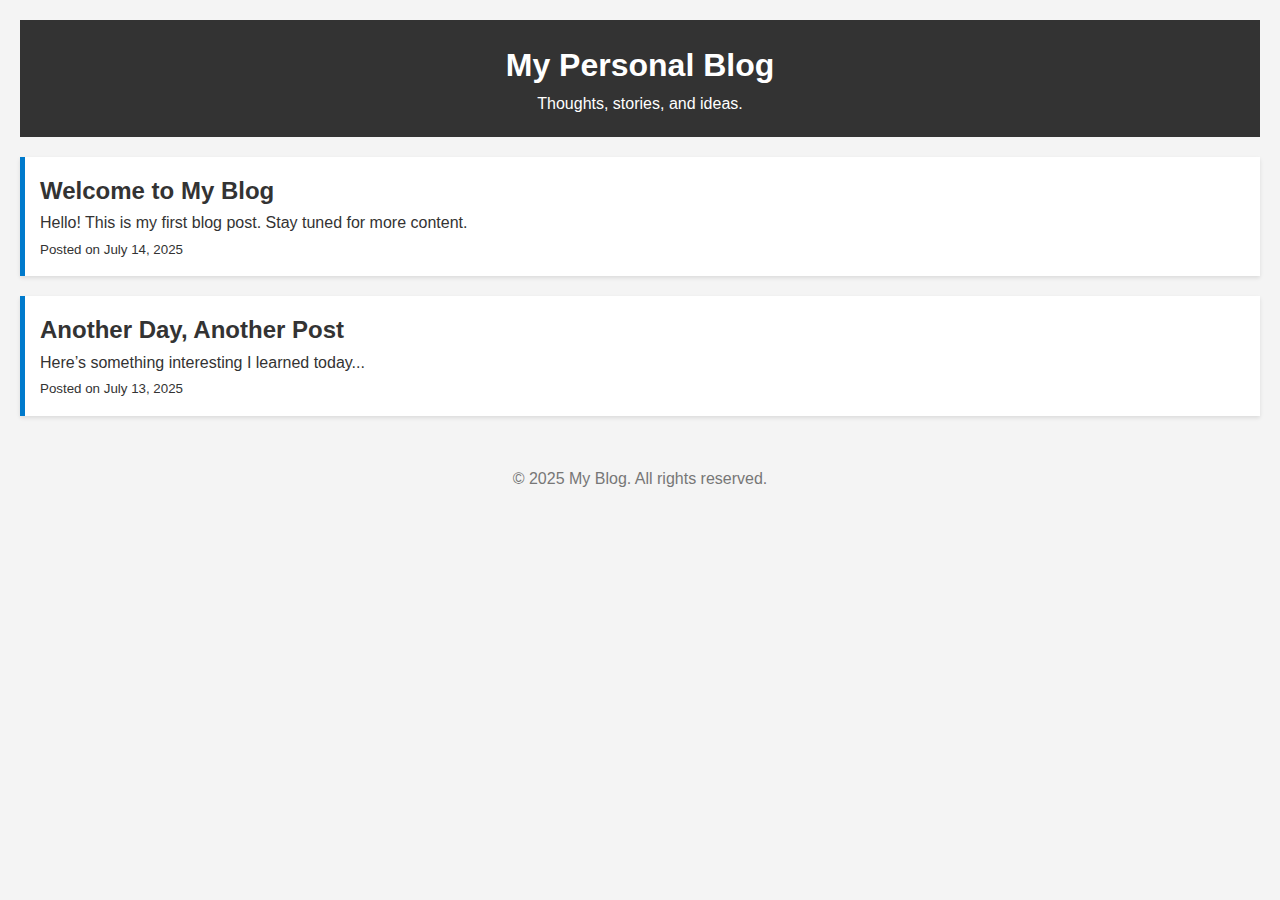
<file: index.html>
<!DOCTYPE html>
<html lang="en">
<head>
  <meta charset="UTF-8">
  <meta name="viewport" content="width=device-width, initial-scale=1">
  <title>My Personal Blog</title>
  <link rel="stylesheet" href="style.css">
</head>
<body>
  <header>
    <h1>My Personal Blog</h1>
    <p>Thoughts, stories, and ideas.</p>
  </header>

  <main>
    <article>
      <h2>Welcome to My Blog</h2>
      <p>Hello! This is my first blog post. Stay tuned for more content.</p>
      <small>Posted on July 14, 2025</small>
    </article>

    <article>
      <h2>Another Day, Another Post</h2>
      <p>Here’s something interesting I learned today...</p>
      <small>Posted on July 13, 2025</small>
    </article>
  </main>

  <footer>
    <p>&copy; 2025 My Blog. All rights reserved.</p>
  </footer>
</body>
</html>
</file>
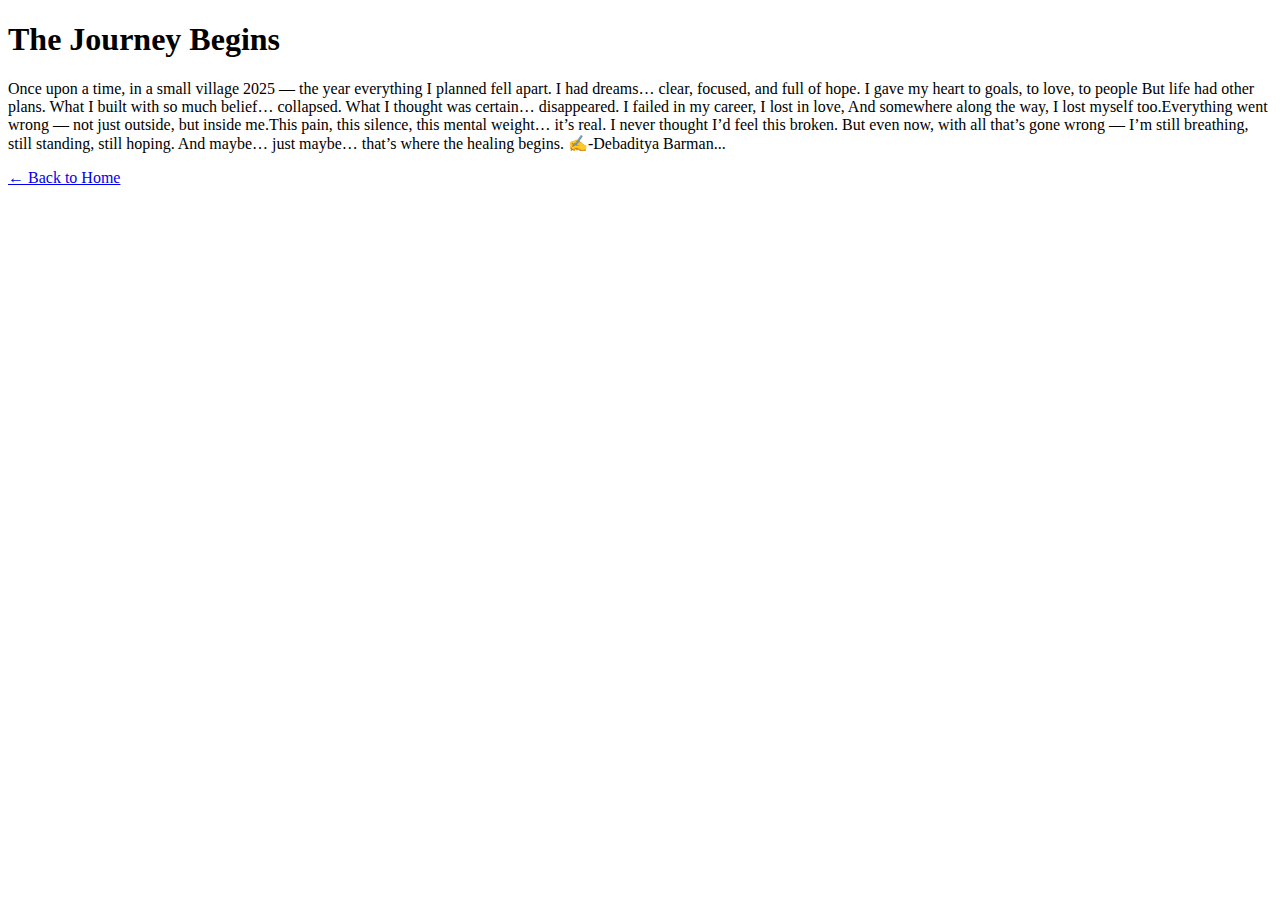
<file: story.html>
<!DOCTYPE html>
<html>
<head>
  <title>My Story</title>
  <meta charset="UTF-8">
</head>
<body>
  <h1>The Journey Begins</h1>
  <p>Once upon a time, in a small village 2025 — the year everything I planned fell apart.
I had dreams… clear, focused, and full of hope.
I gave my heart to goals, to love, to people
But life had other plans.
What I built with so much belief… collapsed.
What I thought was certain… disappeared.
I failed in my career, I lost in love,
And somewhere along the way, I lost myself too.Everything went wrong — not just outside, but inside me.This pain, this silence, this mental weight… it’s real.
I never thought I’d feel this broken.
But even now, with all that’s gone wrong —
I’m still breathing, still standing, still hoping.
And maybe… just maybe… that’s where the healing begins.

✍️-Debaditya Barman...</p>
  <!-- Add more paragraphs or styling as you wish -->
  <a href="index.html">← Back to Home</a>
</body>
</html>
</file>
<file: style.css>
/* Basic Reset */
* {
  margin: 0;
  padding: 0;
  box-sizing: border-box;
}

body {
  font-family: Arial, sans-serif;
  line-height: 1.6;
  background-color: #f4f4f4;
  color: #333;
  padding: 20px;
}

header {
  background: #333;
  color: #fff;
  padding: 20px 0;
  text-align: center;
}

main {
  margin-top: 20px;
}

article {
  background: #fff;
  padding: 15px;
  margin-bottom: 20px;
  border-left: 5px solid #007acc;
  box-shadow: 0 2px 4px rgba(0, 0, 0, 0.1);
}

footer {
  text-align: center;
  margin-top: 40px;
  padding: 10px;
  color: #777;
}
</file>
